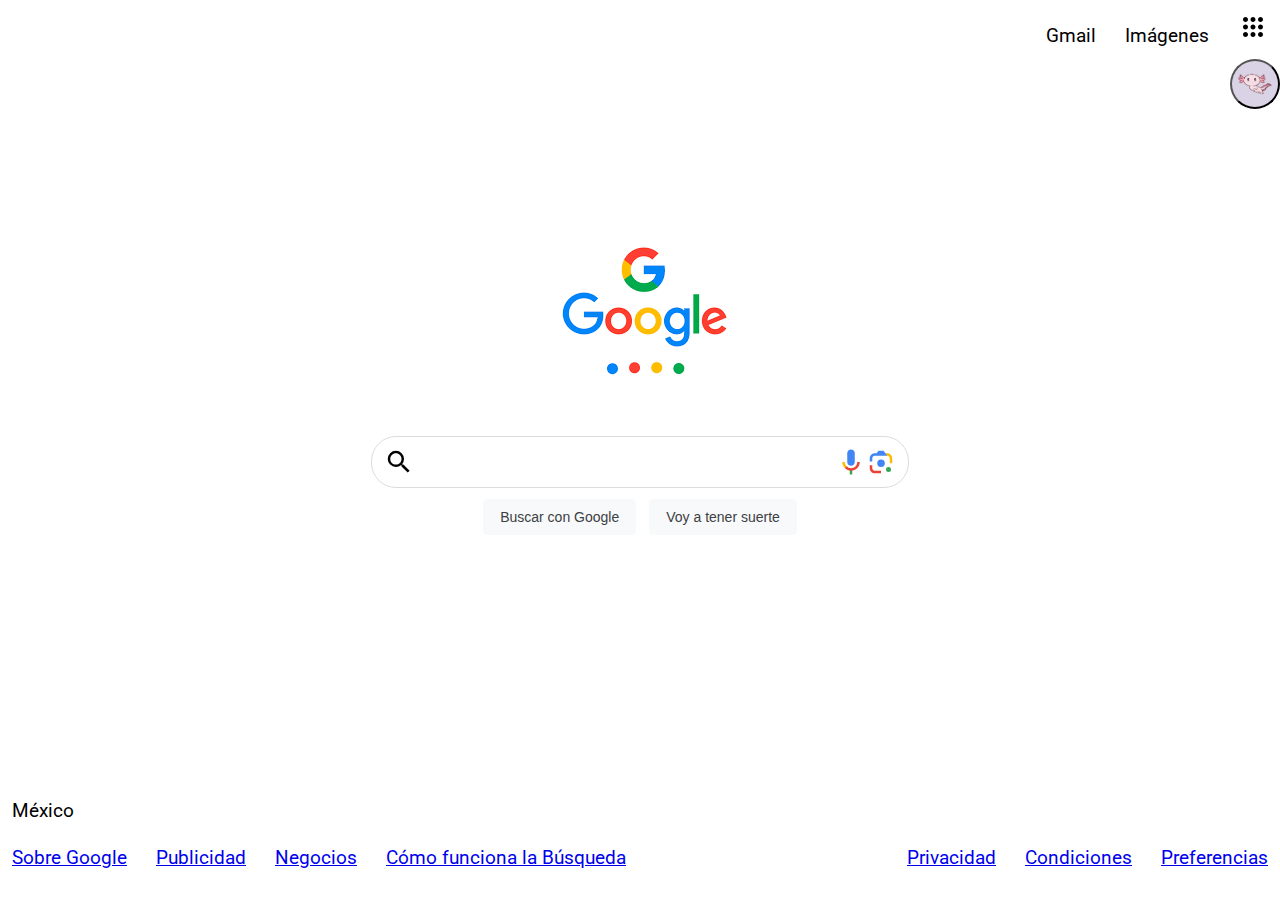
<file: clonGoogle/index.html>
<!DOCTYPE html>
<html lang="en">

<head>
    <meta charset="UTF-8">
    <meta name="viewport" content="width=device-width, initial-scale=1.0">
    <title>Google</title>

    <link rel="preconnect" href="https://fonts.googleapis.com">
    <link rel="preconnect" href="https://fonts.gstatic.com" crossorigin>
    <link href="https://fonts.googleapis.com/css2?family=Roboto:ital,wght@0,100;0,300;0,400;0,500;0,700;0,900;1,100;1,300;1,400;1,500;1,700;1,900&display=swap" rel="stylesheet">


    <link rel="stylesheet" href="style.css">
</head>

<body>
    <!-- Las etiquetas semánticas no tienen propiedades visuales definidas -->
    <header>
        <ul>
            <!-- Primero escribir li*4 -->
            <!-- Dar enter -->
            <!-- Empezar a escribir el contenido del primer elemento -->
            <li>Gmail</li>
            <li>Imágenes</li>
            <li>
                <button id="cuadro" class="icono">
                    <svg class="gb_h" focusable="false" viewBox="0 0 24 24"><path d="M6,8c1.1,0 2,-0.9 2,-2s-0.9,-2 -2,-2 -2,0.9 -2,2 0.9,2 2,2zM12,20c1.1,0 2,-0.9 2,-2s-0.9,-2 -2,-2 -2,0.9 -2,2 0.9,2 2,2zM6,20c1.1,0 2,-0.9 2,-2s-0.9,-2 -2,-2 -2,0.9 -2,2 0.9,2 2,2zM6,14c1.1,0 2,-0.9 2,-2s-0.9,-2 -2,-2 -2,0.9 -2,2 0.9,2 2,2zM12,14c1.1,0 2,-0.9 2,-2s-0.9,-2 -2,-2 -2,0.9 -2,2 0.9,2 2,2zM16,6c0,1.1 0.9,2 2,2s2,-0.9 2,-2 -0.9,-2 -2,-2 -2,0.9 -2,2zM12,8c1.1,0 2,-0.9 2,-2s-0.9,-2 -2,-2 -2,0.9 -2,2 0.9,2 2,2zM18,14c1.1,0 2,-0.9 2,-2s-0.9,-2 -2,-2 -2,0.9 -2,2 0.9,2 2,2zM18,20c1.1,0 2,-0.9 2,-2s-0.9,-2 -2,-2 -2,0.9 -2,2 0.9,2 2,2z"></path><image src="https://ssl.gstatic.com/gb/images/bar/al-icon.png" alt="" height="24" width="24" style="border:none;display:none \9"></image></svg>
                </button>
            </li>
            <div id="perfil"> <button id="perfil" class="perfil"></button>
              
            </div>
        </ul>
    </header>

    <main>
        <div id="logo">
            <img src="google.png" alt="Logo de Google" />
        </div>
        <div id="contenedor-buscador">
            <div id="buscador">
                <button id="lupa" class="icono">
                    <svg focusable="false" xmlns="http://www.w3.org/2000/svg" viewBox="0 0 24 24">
                        <path
                            d="M15.5 14h-.79l-.28-.27A6.471 6.471 0 0 0 16 9.5 6.5 6.5 0 1 0 9.5 16c1.61 0 3.09-.59 4.23-1.57l.27.28v.79l5 4.99L20.49 19l-4.99-5zm-6 0C7.01 14 5 11.99 5 9.5S7.01 5 9.5 5 14 7.01 14 9.5 11.99 14 9.5 14z">
                        </path>
                    </svg></button>
    
                <input type="text" name="input-busqueda" id="input-busqueda" />
                
                <button id="microfono" class="icono">
                    <svg class="goxjub" focusable="false" viewBox="0 0 24 24" xmlns="http://www.w3.org/2000/svg">
                        <path fill="#4285f4"
                            d="m12 15c1.66 0 3-1.31 3-2.97v-7.02c0-1.66-1.34-3.01-3-3.01s-3 1.34-3 3.01v7.02c0 1.66 1.34 2.97 3 2.97z">
                        </path>
                        <path fill="#34a853" d="m11 18.08h2v3.92h-2z"></path>
                        <path fill="#fbbc05"
                            d="m7.05 16.87c-1.27-1.33-2.05-2.83-2.05-4.87h2c0 1.45 0.56 2.42 1.47 3.38v0.32l-1.15 1.18z">
                        </path>
                        <path fill="#ea4335"
                            d="m12 16.93a4.97 5.25 0 0 1 -3.54 -1.55l-1.41 1.49c1.26 1.34 3.02 2.13 4.95 2.13 3.87 0 6.99-2.92 6.99-7h-1.99c0 2.92-2.24 4.93-5 4.93z">
                        </path>
                    </svg></button>
                <button id="camara" class="icono">
                    <svg class="Gdd5U" focusable="false" viewBox="0 0 192 192" xmlns="http://www.w3.org/2000/svg">
                        <rect fill="none" height="192" width="192"></rect>
                        <g>
                            <circle fill="#34a853" cx="144.07" cy="144" r="16"></circle>
                            <circle fill="#4285f4" cx="96.07" cy="104" r="24"></circle>
                            <path fill="#ea4335"
                                d="M24,135.2c0,18.11,14.69,32.8,32.8,32.8H96v-16l-40.1-0.1c-8.8,0-15.9-8.19-15.9-17.9v-18H24V135.2z">
                            </path>
                            <path fill="#fbbc05"
                                d="M168,72.8c0-18.11-14.69-32.8-32.8-32.8H116l20,16c8.8,0,16,8.29,16,18v30h16V72.8z"></path>
                            <path fill="#4285f4"
                                d="M112,24l-32,0L68,40H56.8C38.69,40,24,54.69,24,72.8V92h16V74c0-9.71,7.2-18,16-18h80L112,24z">
                            </path>
                        </g>
                    </svg></button>
            </div>
        </div>
        <div id="botones-busqueda">
            <button>Buscar con Google</button>
            <button>Voy a tener suerte</button>
        </div>
    </main>

    <footer>
        <div id="pais">
            <ul>
                <li>México</li>
            </ul>
        </div>
        <div id="menu">
            <ul>
                <li>
                    <a href="https://about.google/">
                        Sobre Google
                    </a>
                </li>
                <li>
                    <a href="https://www.google.com/intl/es-419_mx/ads/">
                        Publicidad
                    </a>
                </li>
                <li>
                    <a href="https://www.google.com/services/">
                        Negocios
                    </a>
                </li>
                <li>
                    <a href="https://google.com/search/howsearchworks/">
                        Cómo funciona la Búsqueda
                    </a>
                </li>
            </ul>
            <ul>
                <li>
                    <a href="https://policies.google.com/privacy">
                        Privacidad
                    </a>
                </li>
                <li>
                    <a href="https://policies.google.com/terms">
                        Condiciones
                    </a>
                </li>
                <li>
                    <a href="#">
                        Preferencias
                    </a>
                </li>
            </ul>
        </div>

    </footer>

</body>

</html>
</file>
<file: clonGoogle/style.css>
/* Selector Universal es el asterísco, todo en cada elemento */
* {
    font-family: "Roboto", sans-serif;
    font-weight: 400;
    font-style: normal;

    /* Espacio dentro del borde */
    padding: 0px;
    /* Espacio fuera del borde */
    margin: 0px;

}

header {
    /* background-color: aqua; */
    min-height: 10vh;
    font-size: 19px;
}

.perfil {
    width: 50px; 
    height: 50px; 
    border-radius: 60%; 
    background-image: url('fotoperfil.png'); 
    background-size: cover;
    
}

main {
    /* background-color: azure; */
    text-align: center;
    min-height: 75vh;
    font-size: 19px;
}

footer {
    /* background-color: pink; */
    font-size: 19px;
}

/* Estilos para elementos de lista lado a lado */

li {
    display: inline-block;
    padding: 12px;
}

footer ul {
    display: inline-block;
}

header ul {
    text-align: end;
}

.icono {
    /* Cambiando el fondo*/
    background-color: white;

    /* Cambiando el modelo de caja*/

    /* Espacio dentro del borde */
    padding: 0px;
    /* Espacio fuera del borde */
    margin: 0px;

    /* Tamaños elemento */
    width: 30px;
    height: 30px;

    /* Bordes */
    border: none;
}

#logo{
    padding-top: 6em;
    margin-bottom: 1em;
}

#buscador {
    width: 40vw;
    min-height: 50px;
    border: 1px solid gainsboro;
    border-radius: 25px;
    background-color: white;
    display: flex;
    justify-content: center;
    align-items: center;
    padding-left: 12px;
    padding-right: 12px;
}

#contenedor-buscador {
    display: flex;
    justify-content: center;
}

#buscador input {
    flex-grow: 1;
    outline: none;
    border: none;
}

/* Display flex para menu */

#menu {
    display: flex;
    justify-content: space-between;
}

#botones-busqueda button {
    background-color: #f8f9fa;
    border: 1px solid #f8f9fa;
    border-radius: 4px;
    color: #3c4043;
    font-family: arial, sans-serif;
    font-size: 14px;
    /* Margen: Izq-Der Arr-Abj-*/
    margin: 11px 4px;
    padding: 0 16px;
    line-height: 27px;
    height: 36px;
    min-width: 54px;
    text-align: center;
    /* Pasas mouse encima se convierte en una mano*/
    cursor: pointer;
    user-select: none;
}

#botones-busqueda button:hover{
    border: 1px solid #626262;
}
</file>
